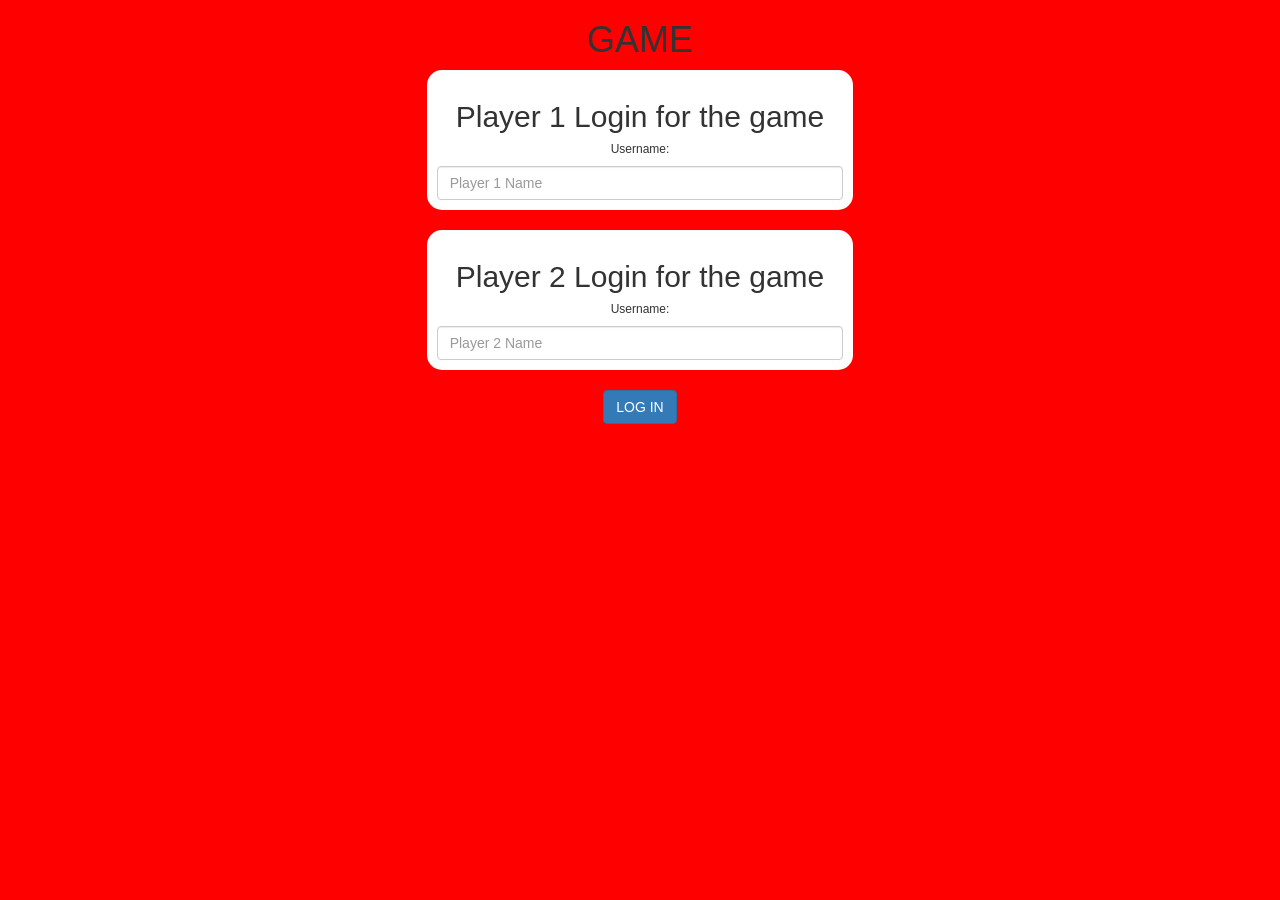
<file: index.html>
<!DOCTYPE html>
<html>
<head>
	<title>Math</title>

<meta name="viewport" content="width=device-width, initial-scale=1">
<link rel="stylesheet" href="https://maxcdn.bootstrapcdn.com/bootstrap/3.4.0/css/bootstrap.min.css">
<script src="https://ajax.googleapis.com/ajax/libs/jquery/3.4.1/jquery.min.js"></script>
<script src="https://maxcdn.bootstrapcdn.com/bootstrap/3.4.0/js/bootstrap.min.js"></script>

<link rel="stylesheet" type="text/css" href="game.css">

<script src="game_login.js"></script>
</head>
<body>
	<center>
	<h1>GAME</h1>
	<div class="col-lg-4 col-sm-8 col-xs-11 login_div1">
		<h2>Player 1 Login for the game</h2>
		<h6>Username:</h6>
		<input type="text" id="player1_name_input" class="form-control" placeholder="Player 1 Name">
	</div>
	<br>
	<div class="col-lg-4 col-sm-8 col-xs-11 login_div2">
		<h2>Player 2 Login for the game</h2>
		<h6>Username:</h6>
		<input type="text" id="player2_name_input" class="form-control" placeholder="Player 2 Name">
	</div>
    
	<br>
	<button class="btn btn-primary" onclick="addUser()"> LOG IN </button>
	</center>
</body>
</html>
</file>
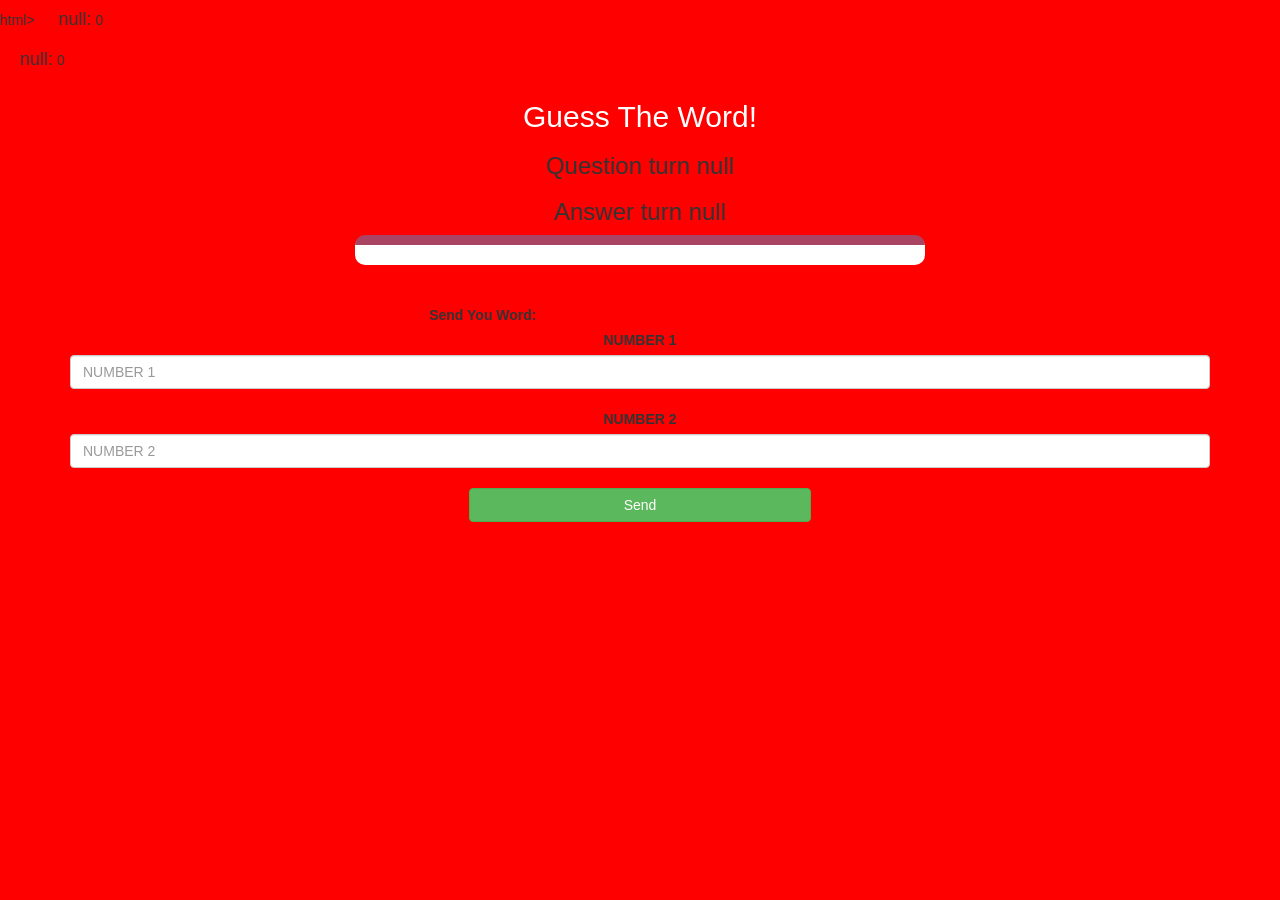
<file: game_page.html>
html>
<head>
	<title>Guess The Word</title>

<meta name="viewport" content="width=device-width, initial-scale=1">
<link rel="stylesheet" href="https://maxcdn.bootstrapcdn.com/bootstrap/3.4.0/css/bootstrap.min.css">
<script src="https://ajax.googleapis.com/ajax/libs/jquery/3.4.1/jquery.min.js"></script>
<script src="https://maxcdn.bootstrapcdn.com/bootstrap/3.4.0/js/bootstrap.min.js"></script>

<link rel="stylesheet" type="text/css" href="game.css">
</head>
<body>

<h4 id="player1_name"></h4> <span id="player1_score"></span>
<br>
<h4 id="player2_name"></h4> <span id="player2_score"></span>

<div class="container">
	<center>
		<h2 style="color: white;">Guess The Word!</h2>
		
		<h3 id="player_question"></h3> 
		<h3 id="player_answer"></h3>
		<div id="output" class="col-lg-6"></div>

		<br>
		<br>

		<label>Send You Word: <b style="color: red">Try putting word which has 5 or more alphabet</b></label>

		<br>
		<label> NUMBER 1 </label>
		<input type="text" id="number_1" class="form-control" placeholder="NUMBER 1">
		<br>
		<label> NUMBER 2 </label>
		<input type="text" id="number_2" class="form-control" placeholder="NUMBER 2">
		<br>
		
		<button onclick="send()" class="btn btn-success" style="width: 30%;">Send</button>

	</center>
</div>

<script src="game_page.js"></script>
</body>
</html>
</file>
<file: game.css>
body
{
	background: rgb(255, 0, 0);
}

	.login_div1 , .login_div2
	{
		background: rgb(255, 255, 255);
		padding: 10px;
		float: none;
		border-radius: 15px;
	}


#player1_name , #player2_name
{
	display: inline-block;
	margin-left: 20px;
}
#word
{
	width: 60%;
}
#word_display
{
	letter-spacing: 5px;
}
#output
{
background: white;
border-radius: 10px;
border-top: 10px solid #AA4465;
padding: 10px;
float: none;
text-align: left;
}
</file>
